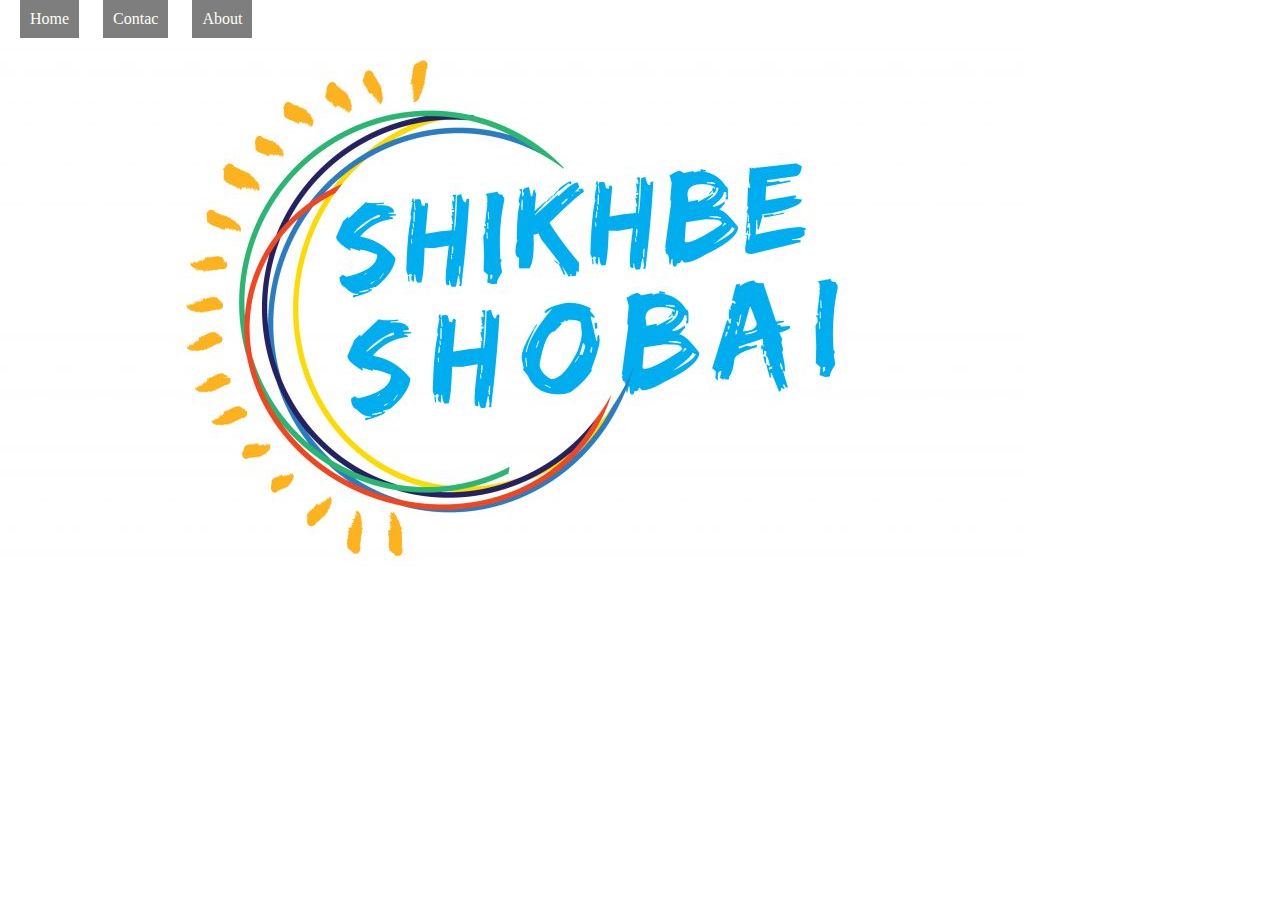
<file: index.html>
<!DOCTYPE html>
<html>
    <head>
        <title>SSB</title>
        <link rel="stylesheet" href="css/index.css">
        
        
    </head>
    <body>
        <div class="nav">
            <ul>
                <li><a href="#">Home</a></li>
        <li><a href="contac.html">Contac</a></li>
        <li><a href="About.html">About</a></li>
                
            </ul></div>
        
<img src="images/Shikhbe-Shobai-Logo-1024x540-1.jpg"><br>
       
    </body>
</html>
</file>
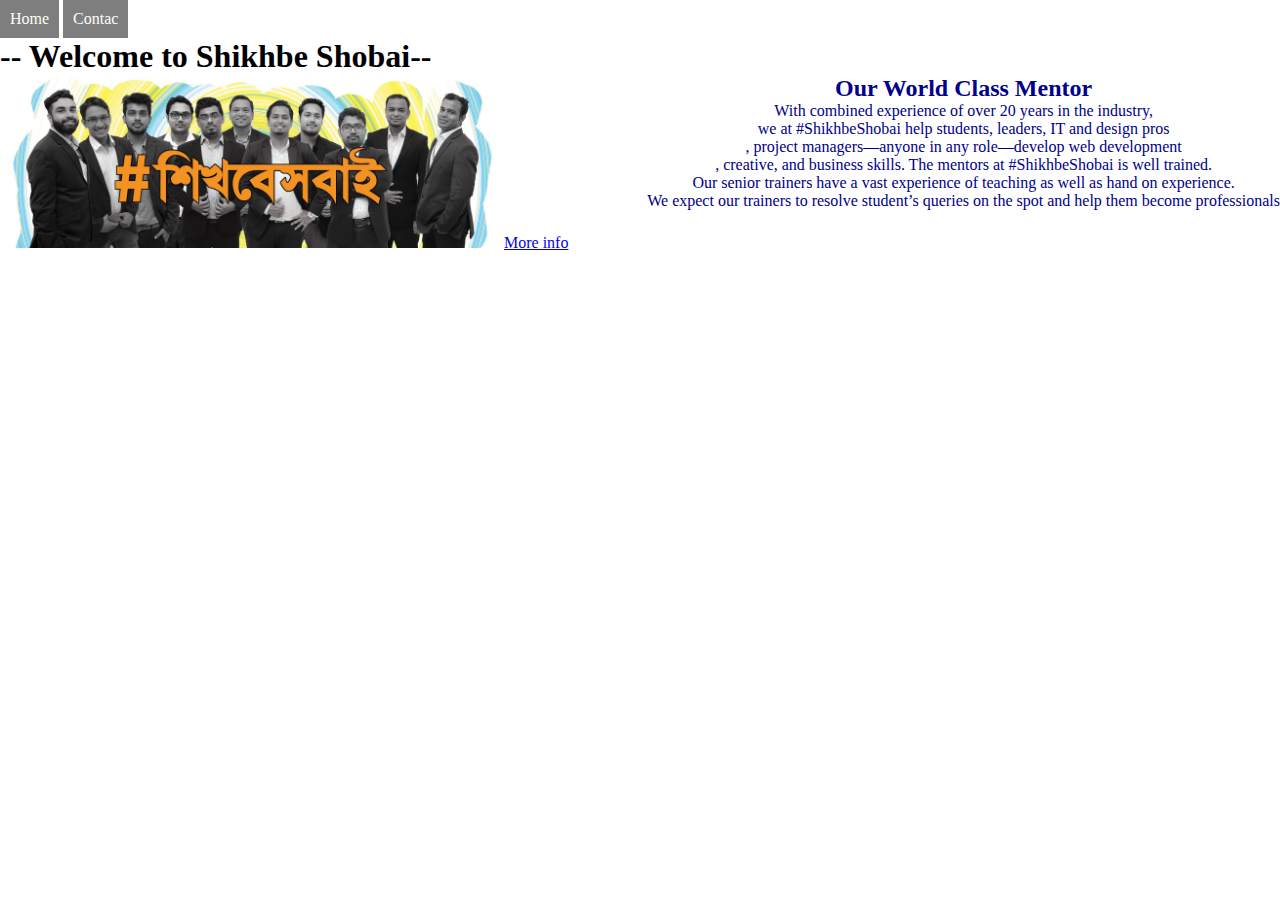
<file: About.html>
<!DOCTYPE html>
<html>
    <head>
        <title>About</title>
        <link rel="stylesheet" href="css/about.css">
    </head>
    <body>
         <div class="nav">
            <ul>
                <li><a href="index.html">Home</a></li>
        <li><a href="contac.html">Contac</a></li>
                
            </ul></div>
        <strong><h1>-- Welcome to Shikhbe Shobai--</h1></strong>
        <aside>
            <h2>Our World Class Mentor</h2>
            With combined experience of over 20 years in the industry, <br>we at #ShikhbeShobai help students, leaders, IT and design pros<br>, project managers—anyone in any role—develop web development<br>, creative, and business skills. The mentors at #ShikhbeShobai is well trained.<br> Our senior trainers have a vast experience of teaching as well as hand on experience.<br> We expect our trainers to resolve student’s queries on the spot and help them become professionals
            
        </aside>
        <img src="images/about-us.jpg" width="500px">
<a href="https://shikhbeshobai.com/team/">More info</a>
       
        
    </body>
</file>
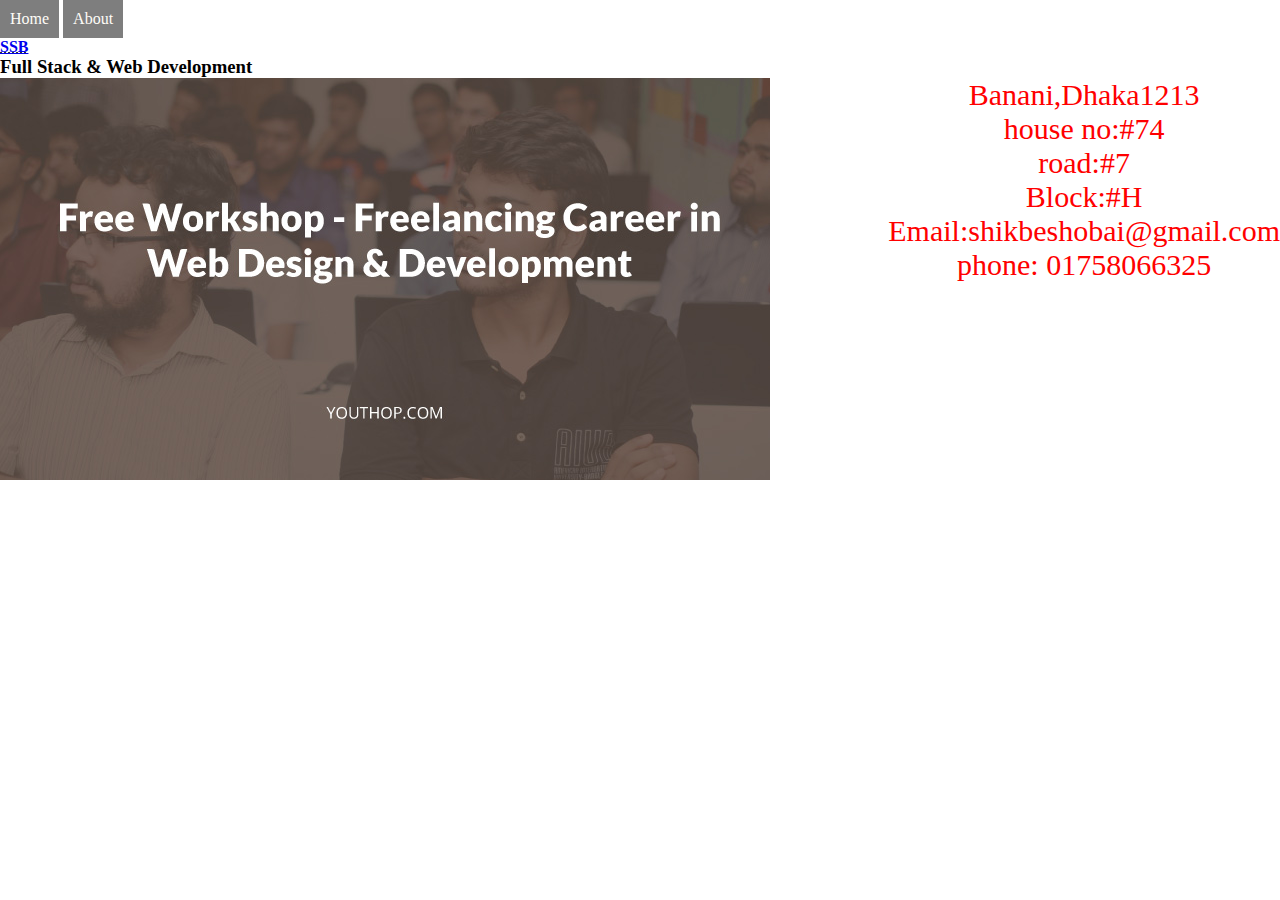
<file: contac.html>
<!DOCTYPE html>
<html>
    <head>
        <title>Contact us</title>
        <link rel="stylesheet" href="css/contac.css">
    </head>
    <body>
         <div class="nav">
            <ul>
                <li><a href="index.html">Home</a></li>
        <li><a href="About.html">About</a></li>
                
            </ul></div>
        <strong><abbr title="Shikhbe Shobai"><a href="https://shikhbeshobai.com/">SSB</a></abbr></strong><br>
        <h3>Full Stack & Web Development</h3>
        
        <aside>
              
            Banani,Dhaka1213<br>
            house no:#74<br>
            road:#7<br>
            Block:#H<br>
            Email:shikbeshobai@gmail.com<br>
            phone: 01758066325
            
        
        </aside>
        <img src="images/web-des.jpg"><br>
   
        
    </body>
</html>
</file>
<file: css/index.css>
*{
    margin: 0px;
    padding: 0px;
   
}
body{
    margin: 0px;
    padding: 0px;
    background-size: cover;
    background-repeat: no-repeat;
   
}
.nav{
    opacity: 0.5;
    
}
.nav a{
    text-decoration: none;
    color:floralwhite;
   
}
.nav ul li {
    
     background-color: black;
    display: inline-flex;
    padding: 10px;
   opacity: 0.5px;   
    margin-left: 20px;
    
}
</file>
<file: css/about.css>
*{
    margin: 0px;
    padding: 0px;
   
}
body{
    margin: 0px;
    padding: 0px;
    background-size: cover;
    background-repeat: no-repeat;
   
}
.nav{
    opacity: 0.5;
    
}
.nav a{
    text-decoration: none;
    color:floralwhite;
   
}
.nav ul li {
    
     background-color: black;
    display: inline-flex;
    padding: 10px;
   opacity: 0.5px;   
    
}

aside{
   float:right;
    text-align: center;
    color:darkblue;
}
</file>
<file: css/contac.css>
*{
    margin: 0px;
    padding: 0px;
   
}
body{
    margin: 0px;
    padding: 0px;
    background-size: cover;
    background-repeat: no-repeat;
   
}
.nav{
    opacity: 0.5;
    
}
.nav a{
    text-decoration: none;
    color:floralwhite;
   
}
.nav ul li {
    
     background-color: black;
    display: inline-flex;
    padding: 10px;
   opacity: 0.5px;   
    
}
aside{
    color:red;
    text-align: center;
    float:right;
    font-size: 30px;
}
</file>
